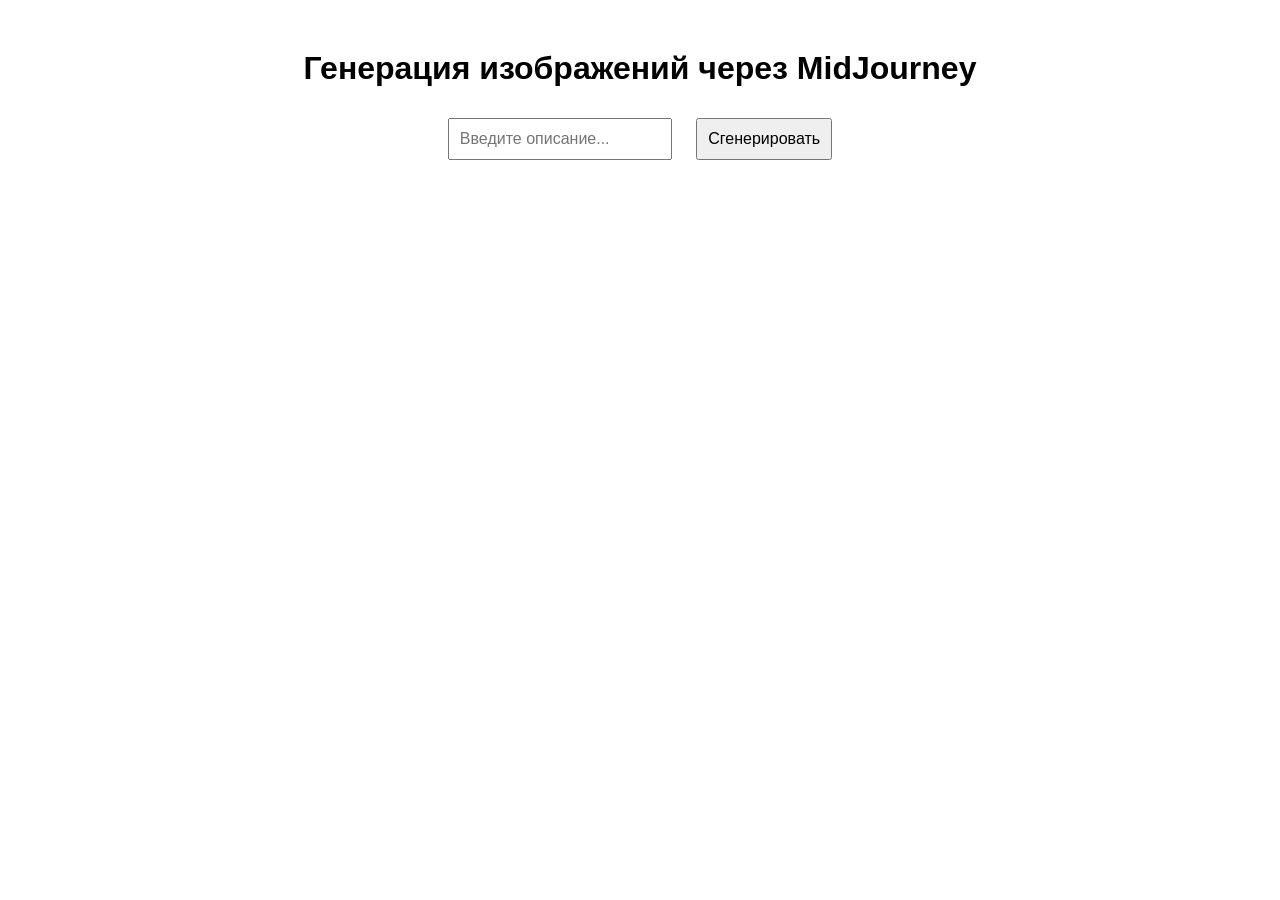
<file: Projects/index.html>
<!DOCTYPE html>
<html lang="en">
<head>
    <meta charset="UTF-8">
    <meta name="viewport" content="width=device-width, initial-scale=1.0">
    <title>Генерация изображений</title>
    <style>
        body {
            font-family: Arial, sans-serif;
            text-align: center;
            margin-top: 50px;
        }
        input, button {
            margin: 10px;
            padding: 10px;
            font-size: 16px;
        }
    </style>
</head>
<body>
    <h1>Генерация изображений через MidJourney</h1>
    <input id="prompt" type="text" placeholder="Введите описание...">
    <button onclick="generateImage()">Сгенерировать</button>
    <p id="message"></p>

    <script>
        async function generateImage() {
            const prompt = document.getElementById("prompt").value;
            if (!prompt) {
                document.getElementById("message").textContent = "Введите описание!";
                return;
            }

            document.getElementById("message").textContent = "Запрос отправляется...";
            const response = await fetch("/generate", {
                method: "POST",
                headers: {
                    "Content-Type": "application/json",
                },
                body: JSON.stringify({ prompt }),
            });

            const result = await response.json();
            if (response.ok) {
                document.getElementById("message").textContent = result.message;
            } else {
                document.getElementById("message").textContent = result.error;
            }
        }
    </script>
</body>
</html>
</file>
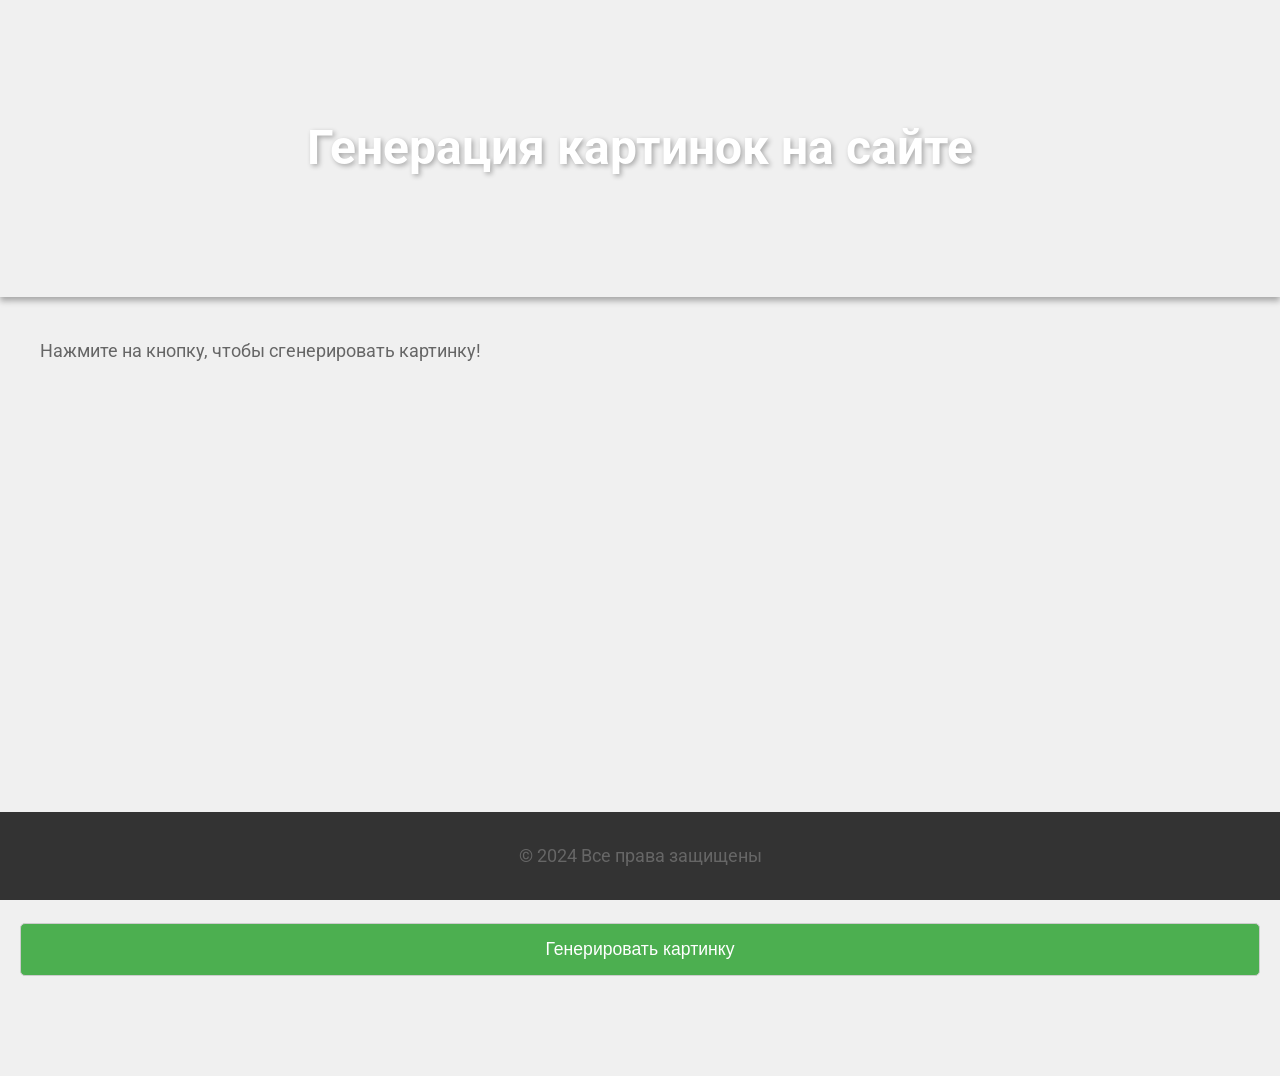
<file: СайТик/Sese.html>
<!DOCTYPE html>
<html lang="ru">
<head>
    <meta charset="UTF-8">
    <meta name="viewport" content="width=device-width, initial-scale=1.0">
    <title>Генерация картинок на сайте</title>
    <link href="https://fonts.googleapis.com/css2?family=Roboto:wght@400;500;700&display=swap" rel="stylesheet">
    <link rel="stylesheet" href="styles.css">
</head>
<body>
    <header>
        <h1>Генерация картинок на сайте</h1>
    </header>
    
    <main>
        <section class="intro">
            <p>Нажмите на кнопку, чтобы сгенерировать картинку!</p>
        </section>

        
        <section>
            <canvas id="canvas" width="500" height="500"></canvas>
            <button onclick="generateImage()">Генерировать картинку</button>
        </section>

        <footer>
            <p>&copy; 2024 Все права защищены</p>
        </footer>
    </main>

    <script src="script.js"></script>
</body>
</html>
</file>
<file: СайТик/styles.css>
/* Общие стили */
body {
    font-family: 'Roboto', sans-serif; /* Подключаем шрифт Roboto */
    background: #f0f0f0; /* Светлый фон для страницы */
    color: #333;
    line-height: 1.6;
    margin: 0;
    padding: 0;
    padding-bottom: 50px; /* Отступ снизу для футера */
}

/* Стили для заголовков */
h1, h2, h3 {
    margin: 0;
    padding: 10px;
    color: #333;  /* Цвет текста */
    font-weight: 700;
}

h1 {
    font-size: 3em;
    text-align: center;
    color: #fff;
    text-shadow: 2px 2px 5px rgba(0, 0, 0, 0.3); /* Тень для текста */
}

h2 {
    font-size: 2.2em;
    margin-top: 20px;
    color: #4CAF50; /* Зеленый цвет для заголовков */
}

h3 {
    font-size: 1.8em;
    margin-top: 20px;
    color: #333;
}

/* Стили для параграфов */
p {
    font-size: 1.1em;
    margin: 15px 0;
    padding: 0 20px;
    color: #666; /* Цвет текста для параграфов */
}

/* Стили для кнопок */
button {
    padding: 15px 30px;
    background-color: #4CAF50; /* Зеленая кнопка */
    color: white;
    border: none;
    border-radius: 5px;
    font-size: 1.2em;
    cursor: pointer;
    transition: background-color 0.3s ease, transform 0.3s ease; /* Плавный переход при наведении */
}

button:hover {
    background-color: #45a049;
    transform: scale(1.1); /* Увеличение кнопки при наведении */
}

/* Стили для ссылок */
a {
    text-decoration: none;
    color: #4CAF50;
}

a:hover {
    text-decoration: underline; /* Подчеркивание при наведении */
}

/* Стили для таблицы */
table {
    width: 100%;
    border-collapse: collapse;
    margin: 20px 0;
    background-color: #fff;
    border-radius: 8px;
    box-shadow: 0 4px 6px rgba(0, 0, 0, 0.1);
}

th, td {
    padding: 15px;
    text-align: left;
    border-bottom: 1px solid #ddd;
}

th {
    background-color: #4CAF50;
    color: white;
}

tr:hover {
    background-color: #f1f1f1; /* Подсветка строки при наведении */
}

/* Стили для формы */
form {
    max-width: 600px;
    margin: 0 auto;
    padding: 30px;
    background-color: #fff;
    box-shadow: 0 4px 6px rgba(0, 0, 0, 0.1);
    border-radius: 10px;
}

input, textarea, button {
    width: 100%;
    padding: 15px;
    margin: 10px 0;
    border: 1px solid #ccc;
    border-radius: 5px;
    font-size: 1.1em;
}

input:focus, textarea:focus {
    border-color: #4CAF50; /* Зеленая рамка при фокусе */
    outline: none;
}

button {
    background-color: #4CAF50;
    color: white;
    cursor: pointer;
}

button:hover {
    background-color: #45a049;
}

/* Стили для футера */
footer {
    background-color: #333;
    color: white;
    text-align: center;
    padding: 15px;
    position: fixed;
    bottom: 0;
    left: 0;
    right: 0;
}

/* Стили для хедера */
header {
    background-image: url('https://images.squarespace-cdn.com/content/v1/57127c202fe13107b61658fd/1712255709886-11K4YDB7FSOVXC6VTVOB/Pride+1500+x+600.jpg?format=1500w'); /* Здесь будет картинка фона для хедера */
    background-size: cover;
    background-position: center;
    color: white;
    text-align: center;
    padding: 100px 20px;
    box-shadow: 0 4px 6px rgba(0, 0, 0, 0.3); /* Тень для хедера */
}

/* Стили для секций */
section {
    margin: 40px 0;
    padding: 0 20px;
}

/* Мобильная версия */
@media (max-width: 768px) {
    h1 {
        font-size: 2.5em;
    }

    h2 {
        font-size: 2em;
    }

    button {
        font-size: 1em;
        padding: 12px 25px;
    }

    footer {
        font-size: 0.9em;
    }
}
</file>
